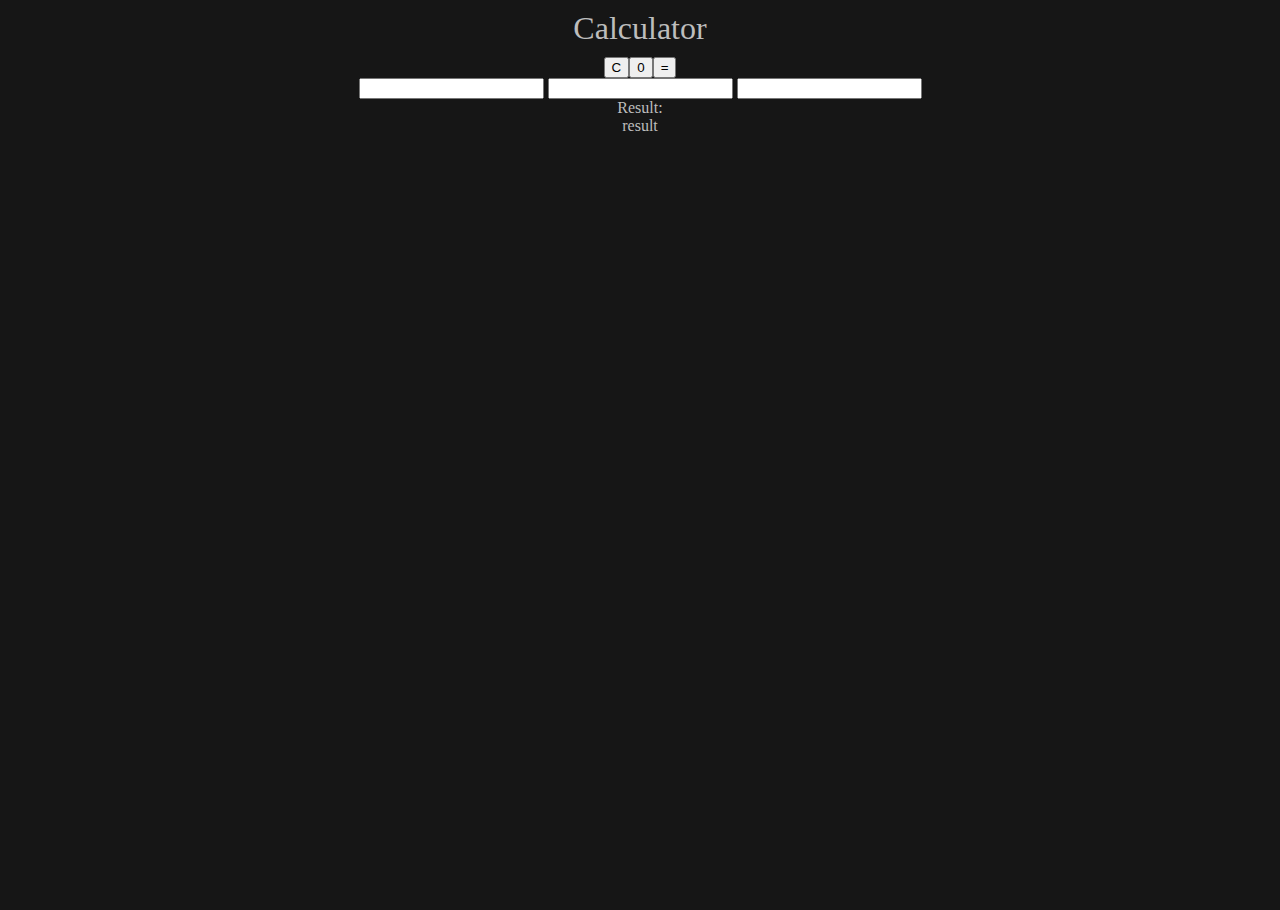
<file: local/calculator-generated/index.html>
<html>
<head>
    <link href="style.css" rel="stylesheet">
    <script src="https://ajax.googleapis.com/ajax/libs/jquery/3.4.1/jquery.min.js"></script>
</head>
<body>
    <div>
        <div id="title-container"></div>
        <div id="button-container"></div>

        <div>
            <input id="first" type="text" value="">
            <input id="operator" type="text" value="">
            <input id="second" type="text" value="">
        </div>
        <div>
            Result:
            <div id="result">result</div>
        </div>
    </div>
</body>
<script src="script.js"></script>
</html>
</file>
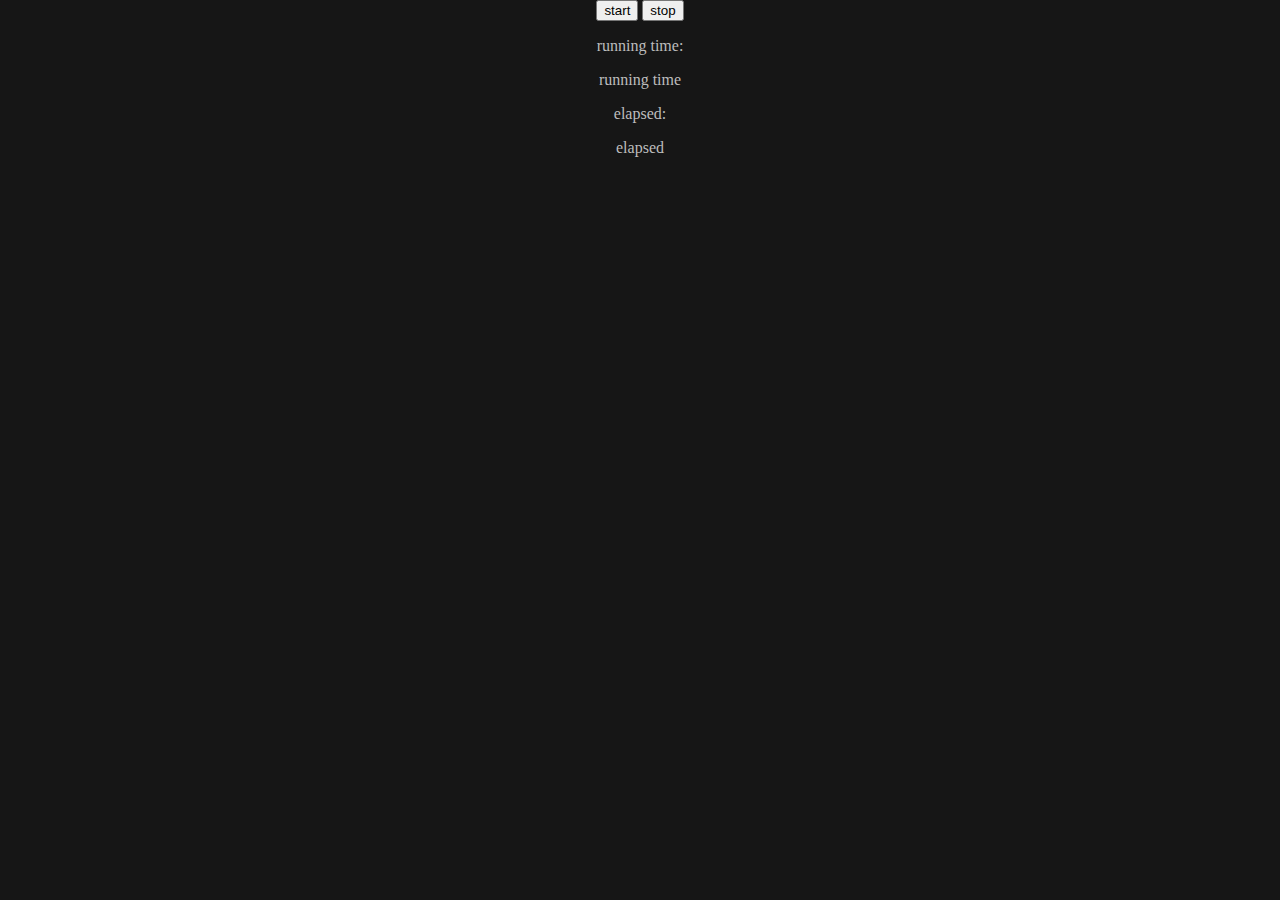
<file: local/stopwatch/index.html>
<html>
<head>
    <link href="style.css" rel="stylesheet">
    <script src="https://ajax.googleapis.com/ajax/libs/jquery/3.4.1/jquery.min.js"></script>
</head>
<body>
    <div>
        <input id="start" type="button" value="start">
        <input id="stop" type="button" value="stop">

        <p />
        running time:
        <div id="running">running time</div>

        <p />
        elapsed:
        <div id="elapsed">elapsed</div>
    </div>
</body>
<script src="script.js"></script>
</html>
</file>
<file: local/calculator-generated/style.css>
body {
  background: #161616;
  color: #bdbdbd;
  font-weight: 300;
  height: 100vh;
  margin: 0;
  /* display: flex; */
  align-items: center;
  justify-content: center;
  text-align: center;
  font-family: Helvetica neue, roboto;
}

img {
  width: 56px;
  height: 48px;
}

h1 {
  font-weight: 200;
  font-style: 26px;
  margin: 10px;
}
</file>
<file: local/stopwatch/style.css>
body {
  background: #161616;
  color: #bdbdbd;
  font-weight: 300;
  height: 100vh;
  margin: 0;
  /* display: flex; */
  align-items: center;
  justify-content: center;
  text-align: center;
  font-family: Helvetica neue, roboto;
}

img {
  width: 56px;
  height: 48px;
}

h1 {
  font-weight: 200;
  font-style: 26px;
  margin: 10px;
}
</file>
